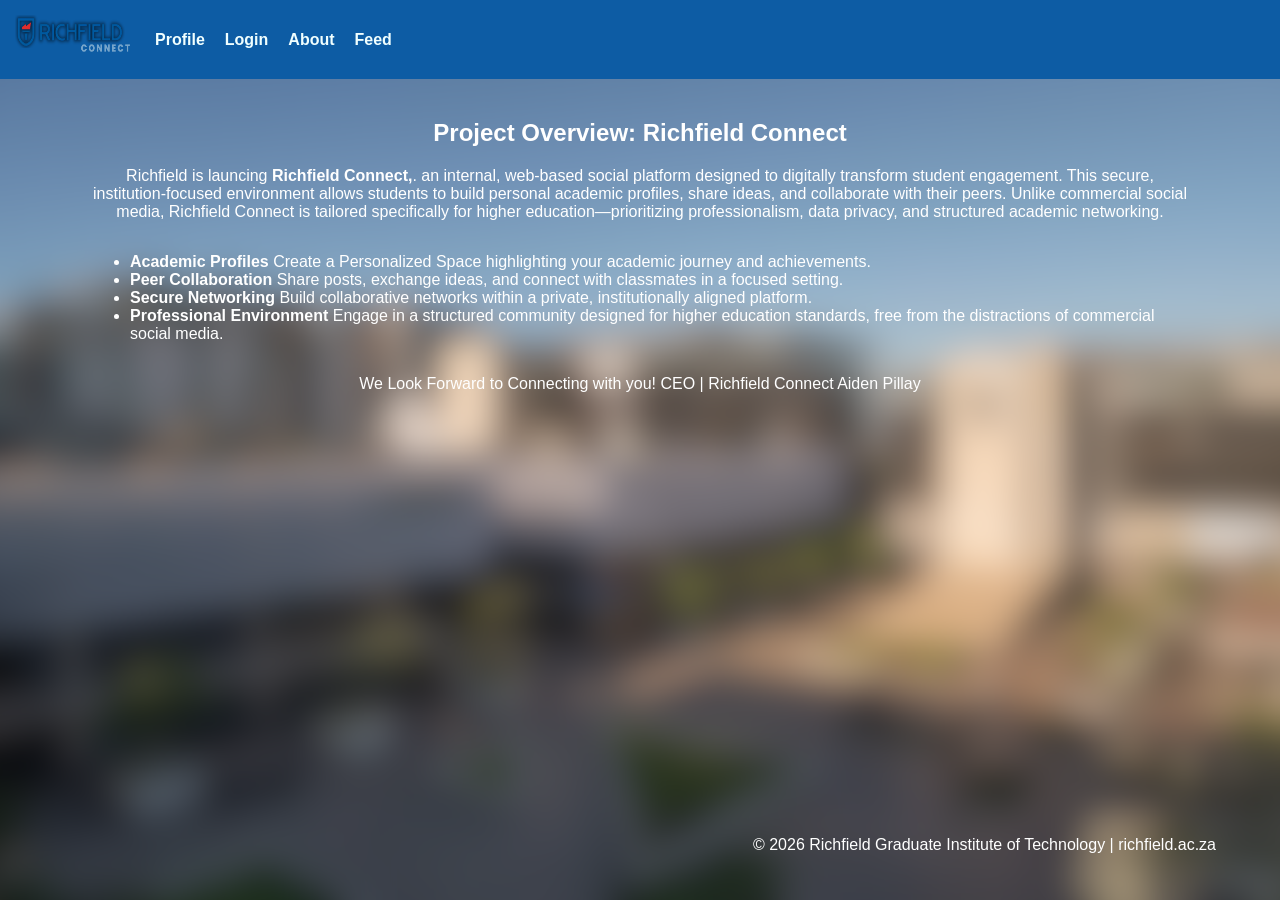
<file: about.html>
<!DOCTYPE html>
<html lang="en">
<head>
  <meta charset="UTF-8">
  <meta name="viewport" content="width=device-width, initial-scale=1.0">
  <title>About | Richfield Connect</title>
  <link rel="stylesheet" href="CSS/about.css"> 
</head>
<body>
  
  <nav>
    <a href="index.html">
      <img src="Assets/ric.png" alt="Home Logo" width="120" height="45">
    </a>
    <a href="profile.html">Profile</a>
    <a href="login.html">Login</a>
    <a href="about.html">About</a>
    <a href="feed.html">Feed</a>
  </nav>

  <div class="container">
    <h2>Project Overview: Richfield Connect</h2>
    <p>
      Richfield is launcing <strong>Richfield Connect,</strong>. an internal, web-based social platform designed 
      to digitally transform student engagement. This secure, institution-focused environment allows students 
      to build personal academic profiles, share ideas, and collaborate with their peers. 
      Unlike commercial social media, Richfield Connect is tailored specifically for higher education—prioritizing professionalism, 
      data privacy, and structured academic networking.
    </p>
    <ul>
      <li><strong>Academic Profiles</strong>
      Create a Personalized Space highlighting your academic journey and achievements.</li>
      <li><strong>Peer Collaboration</strong>
      Share posts, exchange ideas, and connect with classmates in a focused setting.</li>
      <li><strong>Secure Networking</strong>
      Build collaborative networks within a private, institutionally aligned platform.</li>
      <li><strong>Professional Environment</strong>
      Engage in a structured community designed for higher education standards, free from the distractions of commercial social media.</li>
    </ul>
    <p>
      We Look Forward to Connecting with you!
      CEO | Richfield Connect
      Aiden Pillay
    </p>
  </div>

  <footer>
    <p>&copy; 2026 Richfield Graduate Institute of Technology | richfield.ac.za</p>
  </footer>
</body>
</html>
</file>
<file: CSS/about.css>
body {
    font-family: Verdana, sans-serif; 
    margin: 0;
    color: white;
    background-color: azure;
    background-image: url("../Assets/RUC-Campus-Blur.png");
    background-position: center;
    background-size: cover;
    background-repeat: no-repeat;
    background-attachment: fixed;
}

nav {
    background-color: #0d5ca4; 
    padding: 15px;
    display: flex;
    align-items: center; 
}

nav a {
    color: azure;
    text-decoration: none;
    margin-right: 20px;
    font-weight: bold;
}


.container {
    text-align: center;
    width: 90%;
    max-width: 1100px;
    margin: 40px auto;
}


.container ul {
    display: inline-block;
    text-align: left;
}


footer {
    text-align: right;
    width: 90%;
    max-width: 1100px;
    margin: 20px auto;
    position: absolute;
    bottom: 10px;
    right: 5%;
}

header, main {
    width: 90%;
    max-width: 1100px;
    margin: 20px auto;
}

.logo-title-container {
    display: flex;
    align-items: center; 
    gap: 15px; 
}

.logo {
    width: 50px; 
    height: auto; 
}

section {
    background-color: azure;
    padding: 20px;
    margin-bottom: 20px;
    border-radius: 8px;
}

h1 {
    color: red;
    margin: 0; 
}
</file>
